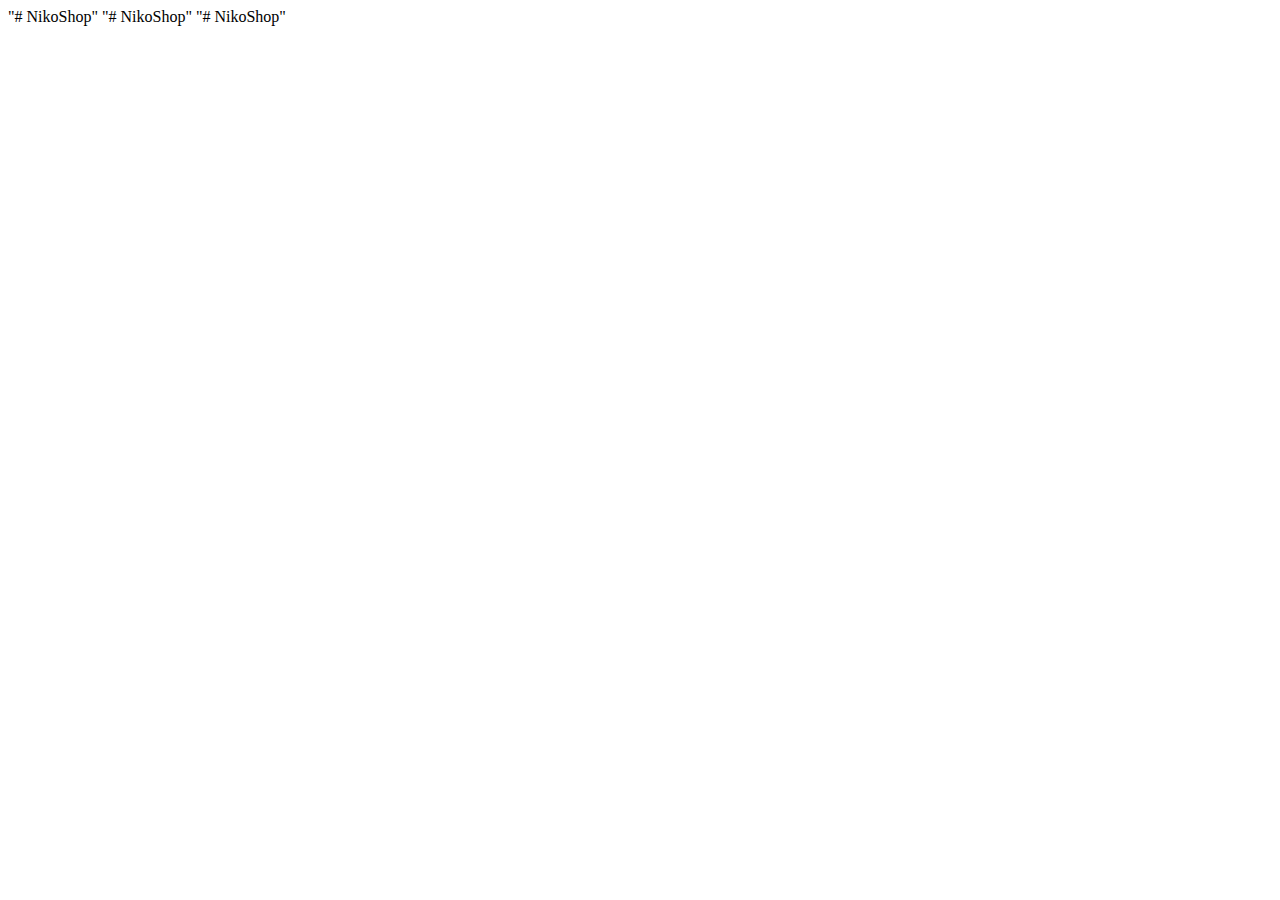
<file: README.html>
<html>
      <head>
        <meta charset="UTF-8">
        <title>README.md</title>
      </head>
      <body>
        <p>&quot;# NikoShop&quot; 
&quot;# NikoShop&quot; 
&quot;# NikoShop&quot; </p>

      </body>
    </html>
</file>
